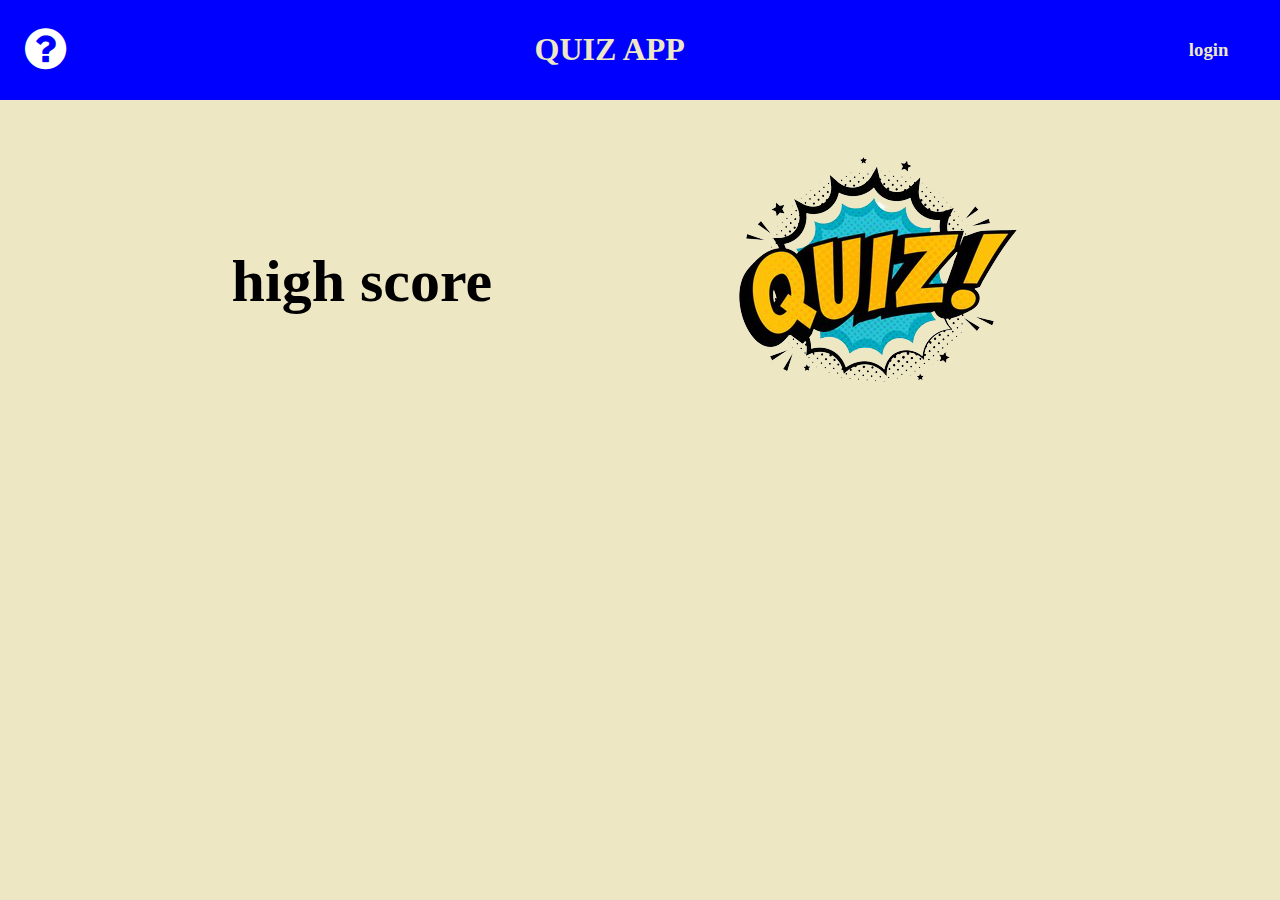
<file: public/high-score.html>
<!doctype html>
<html lang="en">
<head>
    <meta charset="UTF-8">
    <meta name="viewport"
          content="width=device-width, user-scalable=no, initial-scale=1.0, maximum-scale=1.0, minimum-scale=1.0">
    <meta http-equiv="X-UA-Compatible" content="ie=edge">
    <link rel="stylesheet" href="https://cdnjs.cloudflare.com/ajax/libs/font-awesome/4.7.0/css/font-awesome.min.css">
    <link rel="stylesheet" href="./style/style.css">
    <title>Document</title>
</head>
<body>
<div class="container">
    <div class="nav">
        <div class="icon">
            <i class="fa fa-question-circle" style="font-size:48px;color:white"></i>
        </div>
        <div class="title">
            <h1 class="app-name">QUIZ APP</h1>
        </div>
        <div class="auth">
            <h3 class="login"> login </h3>
        </div>
    </div>
    <div class="main">
        <div class="col-1">
            <h1 class="header">high score</h1>
            <div id="heros">

            </div>
        </div>

        <div class="col-2">
            <img class="img-title" src="./style/title.png" alt="quiz">
        </div>
    </div>

</div>

<!--<button id="next" type="button"> clic to change qustion </button>-->
<script src="./javascript/score.js"></script>
</body>
</html>
</file>
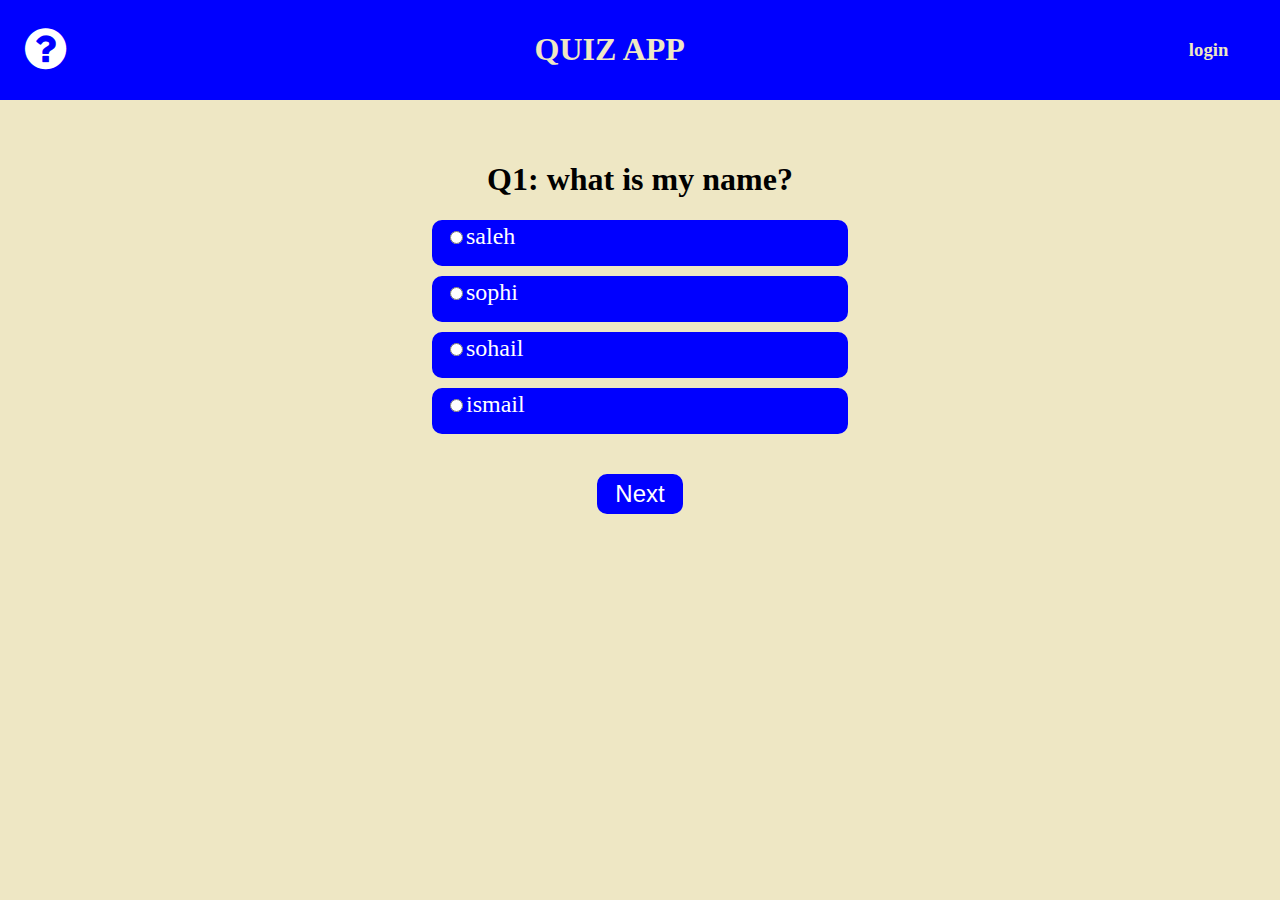
<file: public/quiz.html>
<!doctype html>
<html lang="en">
<head>
    <meta charset="UTF-8">
    <meta name="viewport"
          content="width=device-width, user-scalable=no, initial-scale=1.0, maximum-scale=1.0, minimum-scale=1.0">
    <meta http-equiv="X-UA-Compatible" content="ie=edge">
    <link rel="stylesheet" href="https://cdnjs.cloudflare.com/ajax/libs/font-awesome/4.7.0/css/font-awesome.min.css">
    <link rel="stylesheet" href="./style/style.css">
    <title>Document</title>
</head>
<body>
<div class="container">
    <div class="nav">
        <div class="icon">
            <i class="fa fa-question-circle" style="font-size:48px;color:white"></i>
        </div>
        <div class="title">
            <h1 class="app-name">QUIZ APP</h1>
        </div>
        <div class="auth">
            <h3 class="login"> login </h3>
        </div>
    </div>
    <div class="main">
        <div class="col-1">
            <div id="question">
                
            </div>
          
            <button id="next" class="go"  type="button" disabled > Next </button>
        </div>
    </div>
</div>
<script src="./javascript/index.js"></script>
</body>
</html>
</file>
<file: public/style/style.css>
html{
    background-color: #EEE7C4;

}
body{
    margin: 0;

}
.container{
}
.nav{
    color: #EEE7C4;
    padding: 10px;
    background-color: blue;
    display: flex;
}
.icon{
    margin: 15px;
}
.header{
    font-size: 60px;
}
.sub-header{
    font-size: 48px;
}
.title{
    margin-left: 36%;
}
#user-name{
    width: 55%;
    height: 40px;
    border: 2px solid blue;
    border-radius: 10px;
    padding-left: 18px;
    font-size: 18px;

}
#user-name:focus {
    border: 3px solid blue;
    outline: none;
}
.go{
    background-color: blue;
    padding:0 15px;
    color: white;
    font-size: 24px;
    height: 40px;
    margin-top: 30px;
    border: 3px solid blue;
    border-radius: 10px;
}
.auth{
    margin-left: 40%;
    margin-top: 10px;
}
.main{
    width: 80%;
    margin:40px auto;
    display: flex;
}
.col-1 {
    margin: auto;
    text-align: center;
}
.col-2{
    margin: auto;
}

.select{
    font-size: 24px;
    text-align: left;
    padding-left: 10px;
    height: 40px;
    width: 400px;
    border: 3px solid blue;
    border-radius: 10px;
    background:blue;
    margin-bottom: 10px;
    color: white;
}
.select:hover{
    background-color: #111735;
}
</file>
